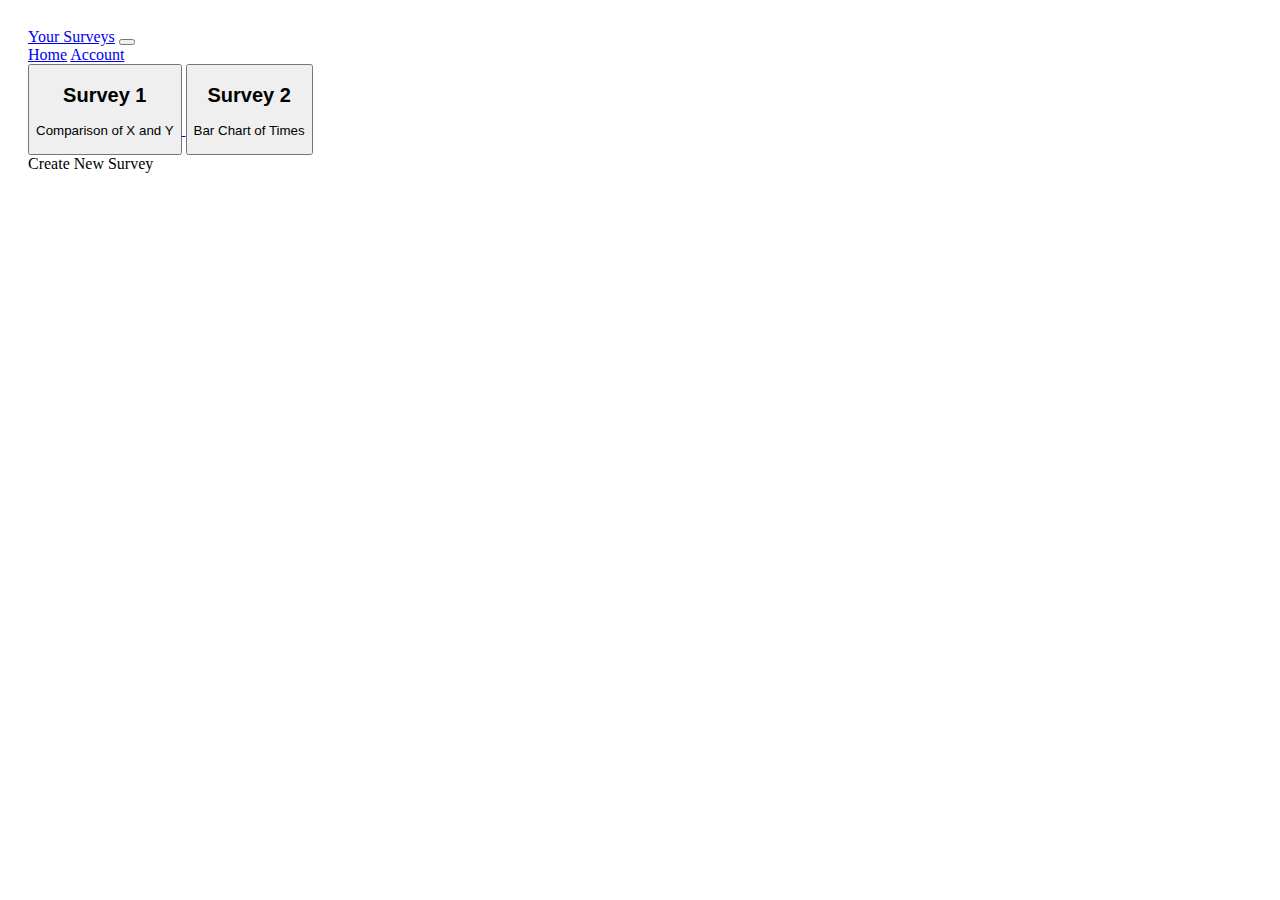
<file: index.html>
<!DOCTYPE html>
<!--[if lt IE 7]>      <html class="no-js lt-ie9 lt-ie8 lt-ie7"> <![endif]-->
<!--[if IE 7]>         <html class="no-js lt-ie9 lt-ie8"> <![endif]-->
<!--[if IE 8]>         <html class="no-js lt-ie9"> <![endif]-->
<!--[if gt IE 8]>      <html class="no-js"> <!--<![endif]-->
<html>
    <head>
        <meta charset="utf-8">
        <meta http-equiv="X-UA-Compatible" content="IE=edge">
        <title></title>
        <meta name="description" content="">
        <meta name="viewport" content="width=device-width, initial-scale=1">
        <link rel="stylesheet" href="style.css">

        <!--Bootstrap-->
        <link href="https://cdn.jsdelivr.net/npm/bootstrap@5.3.2/dist/css/bootstrap.min.css" rel="stylesheet" integrity="sha384-T3c6CoIi6uLrA9TneNEoa7RxnatzjcDSCmG1MXxSR1GAsXEV/Dwwykc2MPK8M2HN" crossorigin="anonymous">
        <script src="https://cdn.jsdelivr.net/npm/bootstrap@5.3.2/dist/js/bootstrap.bundle.min.js" integrity="sha384-C6RzsynM9kWDrMNeT87bh95OGNyZPhcTNXj1NW7RuBCsyN/o0jlpcV8Qyq46cDfL" crossorigin="anonymous"></script>
    </head>
    <body >
            <nav class="navbar navbar-expand-lg navbar-light bg-light">
                <a class="navbar-brand survey-item" href="#">Your Surveys</a>
                <button class="navbar-toggler" type="button" data-toggle="collapse" data-target="#navbarNavAltMarkup" aria-controls="navbarNavAltMarkup" aria-expanded="false" aria-label="Toggle navigation">
                  <span class="navbar-toggler-icon"></span>
                </button>

                <div class="collapse navbar-collapse" id="navbarNavAltMarkup">
                  <div class="navbar-nav">
                    <a class="nav-item nav-link active" href="#">Home</a>
                    <a class="nav-item nav-link" href="#">Account</a>
                  </div>
                </div>
              </nav>

          <div class="flex-container">
                <a href="survey.html" class="survey-item">
                    <button class="btn btn-primary btn-lg btn-block">
                        <h2 class="center-vertically">Survey 1</h2>
                        <p class="center-vertically">Comparison of X and Y</p>
                    </button> 
                </a>

                <a href="survey.html" class="survey-item">
                  <button class="btn btn-primary btn-lg btn-block">
                      <h2 class="center-vertically">Survey 2</h2>
                      <p class="center-vertically">Bar Chart of Times</p>
                  </button> 
              </a>
          </div>
        
        <div class="mx-auto p-2 bg-secondary text-light rounded" style="width: 200px;">
            Create New Survey
        </div>
    </body>
</html>
</file>
<file: style.css>
html {
    --color: aqua;
}

body {
    padding: 20px;
}

.chart {
    position: relative;

    margin: 2rem;
    height: 25rem;

    /* display: flex;
    justify-content: center;
    align-items: center; */
    
}

.title {

}
</file>
